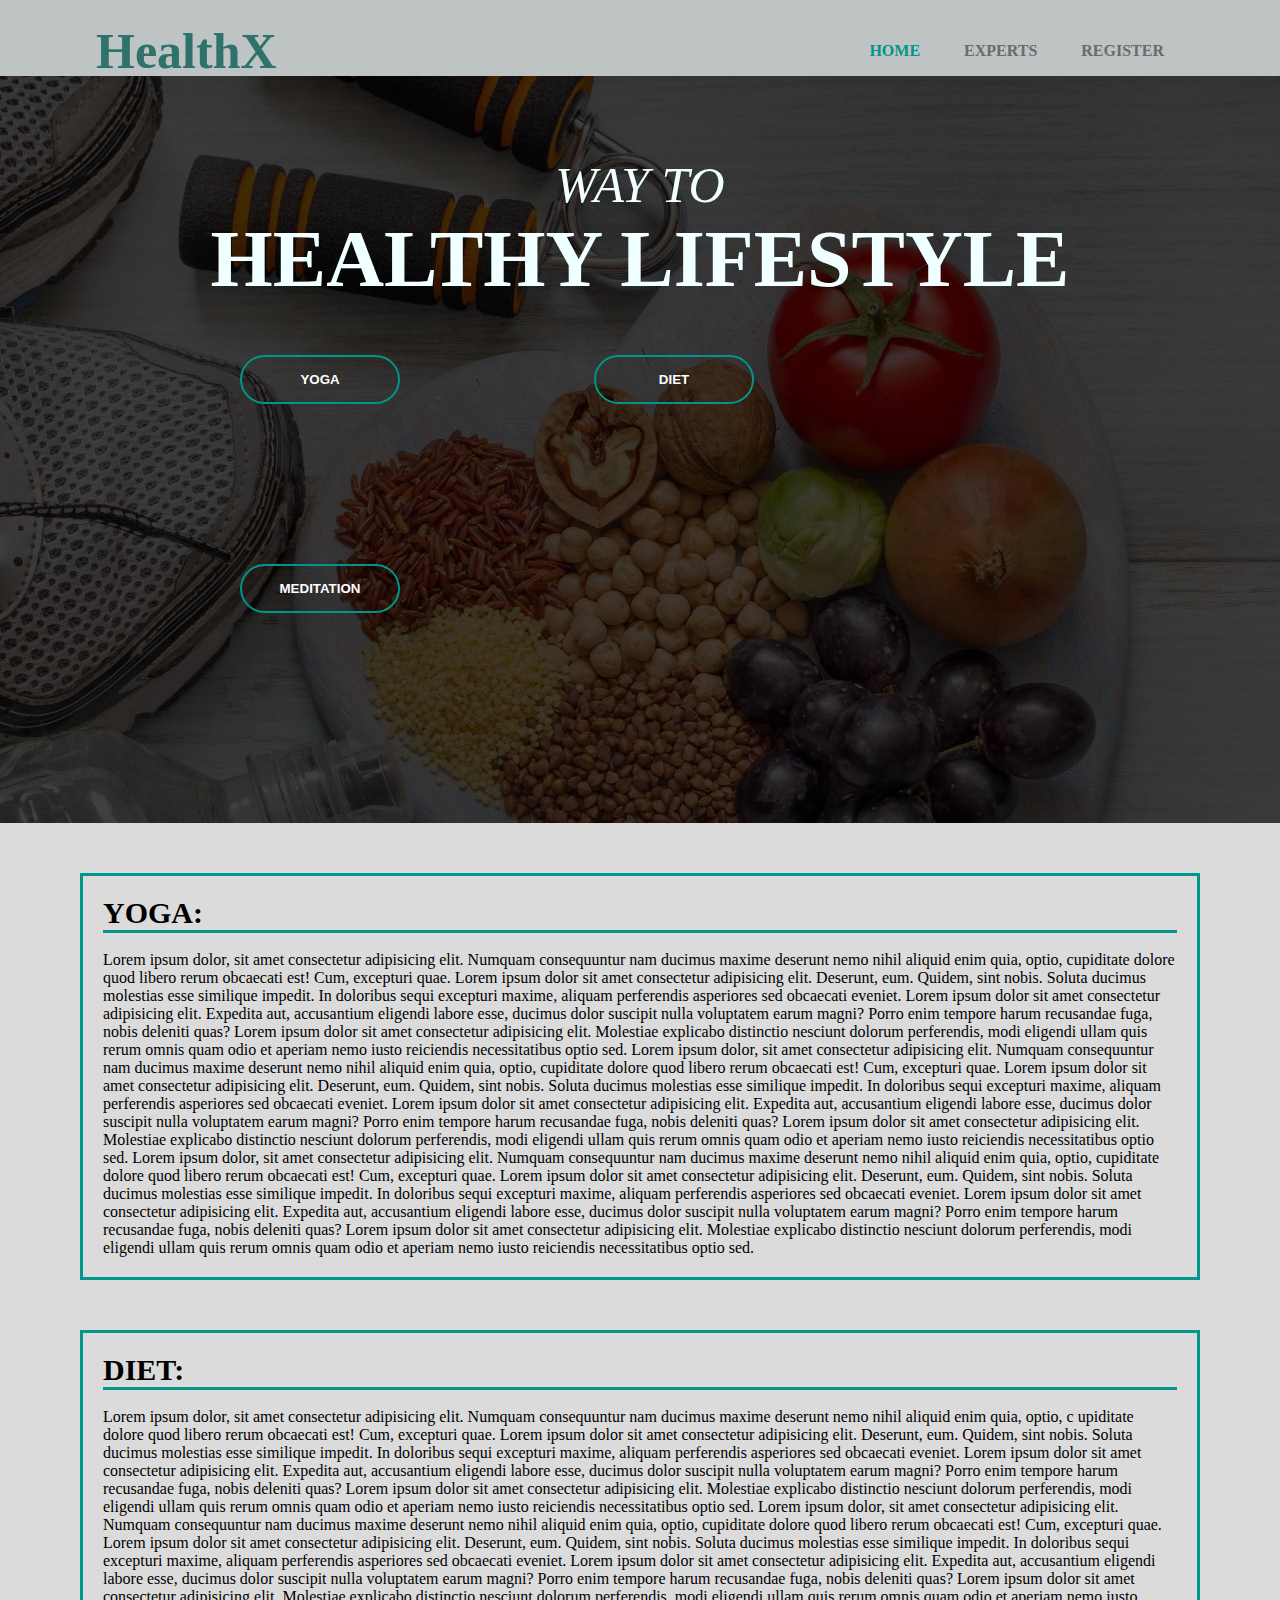
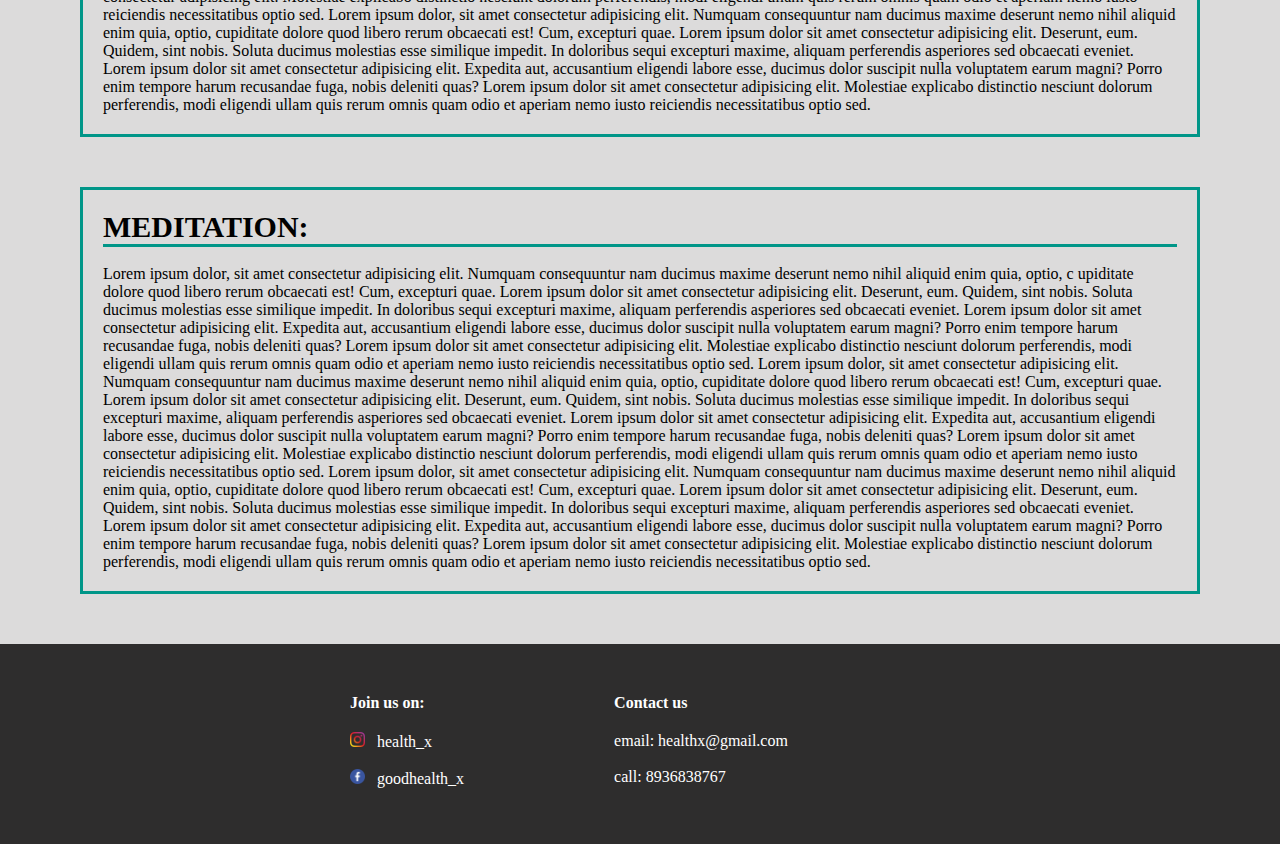
<file: index.html>
<!DOCTYPE html>
<html lang="en">
<head>
    <meta charset="UTF-8">
    <meta http-equiv="X-UA-Compatible" content="IE=edge">
    <meta name="viewport" content="width=device-width, initial-scale=1.0">
    <title>Good Health</title>
    <link rel="stylesheet" href="home.css">
</head>
<body>
    <div class="head">
        <div class="navbar">
            <h1>HealthX</h1>
            <ul>
                <li class="active"><a href="#" >Home</a></li>
                <li><a href="experts.html">Experts</a></li>
                <li><a href="book.html">Register</a></li>
            </ul>
        </div>
    </div>
        <div class="content">
            <p>WAY TO</p>
            <h1>HEALTHY LIFESTYLE</h1>
            <a href="#yoga"><button type="button"><span></span>YOGA</button></a>
            <a href="#diet"><button type="button"><span></span>DIET</button></a>
            <a href="#meditation"><button type="button"><span></span>MEDITATION</button></a>
        </div>
        <div class="info">
            <div class="yoga">
            <h3 id="yoga">YOGA:</h3><br>
            <p>Lorem ipsum dolor, sit amet consectetur adipisicing elit. 
                Numquam consequuntur nam ducimus maxime deserunt nemo nihil aliquid enim quia, optio, 
                cupiditate dolore quod libero rerum obcaecati est! Cum, excepturi quae.
                Lorem ipsum dolor sit amet consectetur adipisicing elit. Deserunt, eum. 
                Quidem, sint nobis. Soluta ducimus molestias esse similique impedit. 
                In doloribus sequi excepturi maxime, aliquam perferendis asperiores sed obcaecati eveniet.
                Lorem ipsum dolor sit amet consectetur adipisicing elit. 
                Expedita aut, accusantium eligendi labore esse, ducimus dolor suscipit nulla voluptatem earum magni? 
                Porro enim tempore harum recusandae fuga, nobis deleniti quas?
                Lorem ipsum dolor sit amet consectetur adipisicing elit. Molestiae explicabo distinctio nesciunt dolorum perferendis, 
                modi eligendi ullam quis rerum omnis quam odio et aperiam nemo iusto reiciendis necessitatibus optio sed.
                Lorem ipsum dolor, sit amet consectetur adipisicing elit. 
                Numquam consequuntur nam ducimus maxime deserunt nemo nihil aliquid enim quia, optio, 
                cupiditate dolore quod libero rerum obcaecati est! Cum, excepturi quae.
                Lorem ipsum dolor sit amet consectetur adipisicing elit. Deserunt, eum. 
                Quidem, sint nobis. Soluta ducimus molestias esse similique impedit. 
                In doloribus sequi excepturi maxime, aliquam perferendis asperiores sed obcaecati eveniet.
                Lorem ipsum dolor sit amet consectetur adipisicing elit. 
                Expedita aut, accusantium eligendi labore esse, ducimus dolor suscipit nulla voluptatem earum magni? 
                Porro enim tempore harum recusandae fuga, nobis deleniti quas?
                Lorem ipsum dolor sit amet consectetur adipisicing elit. Molestiae explicabo distinctio nesciunt dolorum perferendis, 
                modi eligendi ullam quis rerum omnis quam odio et aperiam nemo iusto reiciendis necessitatibus optio sed.
                Lorem ipsum dolor, sit amet consectetur adipisicing elit. 
                Numquam consequuntur nam ducimus maxime deserunt nemo nihil aliquid enim quia, optio, 
                cupiditate dolore quod libero rerum obcaecati est! Cum, excepturi quae.
                Lorem ipsum dolor sit amet consectetur adipisicing elit. Deserunt, eum. 
                Quidem, sint nobis. Soluta ducimus molestias esse similique impedit. 
                In doloribus sequi excepturi maxime, aliquam perferendis asperiores sed obcaecati eveniet.
                Lorem ipsum dolor sit amet consectetur adipisicing elit. 
                Expedita aut, accusantium eligendi labore esse, ducimus dolor suscipit nulla voluptatem earum magni? 
                Porro enim tempore harum recusandae fuga, nobis deleniti quas?
                Lorem ipsum dolor sit amet consectetur adipisicing elit. Molestiae explicabo distinctio nesciunt dolorum perferendis, 
                modi eligendi ullam quis rerum omnis quam odio et aperiam nemo iusto reiciendis necessitatibus optio sed.
            </p>
            </div>
            <div class="diet">
            <h3 id="diet">DIET:</h3><br>
            <p>Lorem ipsum dolor, sit amet consectetur adipisicing elit. 
                Numquam consequuntur nam ducimus maxime deserunt nemo nihil aliquid enim quia, optio, c
                upiditate dolore quod libero rerum obcaecati est! Cum, excepturi quae.
                Lorem ipsum dolor sit amet consectetur adipisicing elit. Deserunt, eum. 
                Quidem, sint nobis. Soluta ducimus molestias esse similique impedit. 
                In doloribus sequi excepturi maxime, aliquam perferendis asperiores sed obcaecati eveniet.
                Lorem ipsum dolor sit amet consectetur adipisicing elit. 
                Expedita aut, accusantium eligendi labore esse, ducimus dolor suscipit nulla voluptatem earum magni? 
                Porro enim tempore harum recusandae fuga, nobis deleniti quas?
                Lorem ipsum dolor sit amet consectetur adipisicing elit. Molestiae explicabo distinctio nesciunt dolorum perferendis, 
                modi eligendi ullam quis rerum omnis quam odio et aperiam nemo iusto reiciendis necessitatibus optio sed.
                Lorem ipsum dolor, sit amet consectetur adipisicing elit. 
                Numquam consequuntur nam ducimus maxime deserunt nemo nihil aliquid enim quia, optio, 
                cupiditate dolore quod libero rerum obcaecati est! Cum, excepturi quae.
                Lorem ipsum dolor sit amet consectetur adipisicing elit. Deserunt, eum. 
                Quidem, sint nobis. Soluta ducimus molestias esse similique impedit. 
                In doloribus sequi excepturi maxime, aliquam perferendis asperiores sed obcaecati eveniet.
                Lorem ipsum dolor sit amet consectetur adipisicing elit. 
                Expedita aut, accusantium eligendi labore esse, ducimus dolor suscipit nulla voluptatem earum magni? 
                Porro enim tempore harum recusandae fuga, nobis deleniti quas?
                Lorem ipsum dolor sit amet consectetur adipisicing elit. Molestiae explicabo distinctio nesciunt dolorum perferendis, 
                modi eligendi ullam quis rerum omnis quam odio et aperiam nemo iusto reiciendis necessitatibus optio sed.
                Lorem ipsum dolor, sit amet consectetur adipisicing elit. 
                Numquam consequuntur nam ducimus maxime deserunt nemo nihil aliquid enim quia, optio, 
                cupiditate dolore quod libero rerum obcaecati est! Cum, excepturi quae.
                Lorem ipsum dolor sit amet consectetur adipisicing elit. Deserunt, eum. 
                Quidem, sint nobis. Soluta ducimus molestias esse similique impedit. 
                In doloribus sequi excepturi maxime, aliquam perferendis asperiores sed obcaecati eveniet.
                Lorem ipsum dolor sit amet consectetur adipisicing elit. 
                Expedita aut, accusantium eligendi labore esse, ducimus dolor suscipit nulla voluptatem earum magni? 
                Porro enim tempore harum recusandae fuga, nobis deleniti quas?
                Lorem ipsum dolor sit amet consectetur adipisicing elit. Molestiae explicabo distinctio nesciunt dolorum perferendis, 
                modi eligendi ullam quis rerum omnis quam odio et aperiam nemo iusto reiciendis necessitatibus optio sed.
            </p>
            </div>
            <div class="medi">
            <h3 id="meditation">MEDITATION:</h3><br>
            <p>Lorem ipsum dolor, sit amet consectetur adipisicing elit. 
                Numquam consequuntur nam ducimus maxime deserunt nemo nihil aliquid enim quia, optio, c
                upiditate dolore quod libero rerum obcaecati est! Cum, excepturi quae.
                Lorem ipsum dolor sit amet consectetur adipisicing elit. Deserunt, eum. 
                Quidem, sint nobis. Soluta ducimus molestias esse similique impedit. 
                In doloribus sequi excepturi maxime, aliquam perferendis asperiores sed obcaecati eveniet.
                Lorem ipsum dolor sit amet consectetur adipisicing elit. 
                Expedita aut, accusantium eligendi labore esse, ducimus dolor suscipit nulla voluptatem earum magni? 
                Porro enim tempore harum recusandae fuga, nobis deleniti quas?
                Lorem ipsum dolor sit amet consectetur adipisicing elit. Molestiae explicabo distinctio nesciunt dolorum perferendis, 
                modi eligendi ullam quis rerum omnis quam odio et aperiam nemo iusto reiciendis necessitatibus optio sed.
                Lorem ipsum dolor, sit amet consectetur adipisicing elit. 
                Numquam consequuntur nam ducimus maxime deserunt nemo nihil aliquid enim quia, optio, 
                cupiditate dolore quod libero rerum obcaecati est! Cum, excepturi quae.
                Lorem ipsum dolor sit amet consectetur adipisicing elit. Deserunt, eum. 
                Quidem, sint nobis. Soluta ducimus molestias esse similique impedit. 
                In doloribus sequi excepturi maxime, aliquam perferendis asperiores sed obcaecati eveniet.
                Lorem ipsum dolor sit amet consectetur adipisicing elit. 
                Expedita aut, accusantium eligendi labore esse, ducimus dolor suscipit nulla voluptatem earum magni? 
                Porro enim tempore harum recusandae fuga, nobis deleniti quas?
                Lorem ipsum dolor sit amet consectetur adipisicing elit. Molestiae explicabo distinctio nesciunt dolorum perferendis, 
                modi eligendi ullam quis rerum omnis quam odio et aperiam nemo iusto reiciendis necessitatibus optio sed.
                Lorem ipsum dolor, sit amet consectetur adipisicing elit. 
                Numquam consequuntur nam ducimus maxime deserunt nemo nihil aliquid enim quia, optio, 
                cupiditate dolore quod libero rerum obcaecati est! Cum, excepturi quae.
                Lorem ipsum dolor sit amet consectetur adipisicing elit. Deserunt, eum. 
                Quidem, sint nobis. Soluta ducimus molestias esse similique impedit. 
                In doloribus sequi excepturi maxime, aliquam perferendis asperiores sed obcaecati eveniet.
                Lorem ipsum dolor sit amet consectetur adipisicing elit. 
                Expedita aut, accusantium eligendi labore esse, ducimus dolor suscipit nulla voluptatem earum magni? 
                Porro enim tempore harum recusandae fuga, nobis deleniti quas?
                Lorem ipsum dolor sit amet consectetur adipisicing elit. Molestiae explicabo distinctio nesciunt dolorum perferendis, 
                modi eligendi ullam quis rerum omnis quam odio et aperiam nemo iusto reiciendis necessitatibus optio sed.
            </p>
            </div>
        </div>
    
    <div class="foot">
        <div class="contact">
            <h4>Join us on:</h4>
            <p>
                <img src="instagram.png">&nbsp;&nbsp; health_x <br><br>
                <img src="facebook.png">&nbsp;&nbsp; goodhealth_x
            </p>
        </div>
        <div class="contact">
            <h4>Contact us</h4>
            <p>
                email: healthx@gmail.com <br><br>
                call: 8936838767
            </p>
        </div>
    </div>
</body>
</html>
</file>
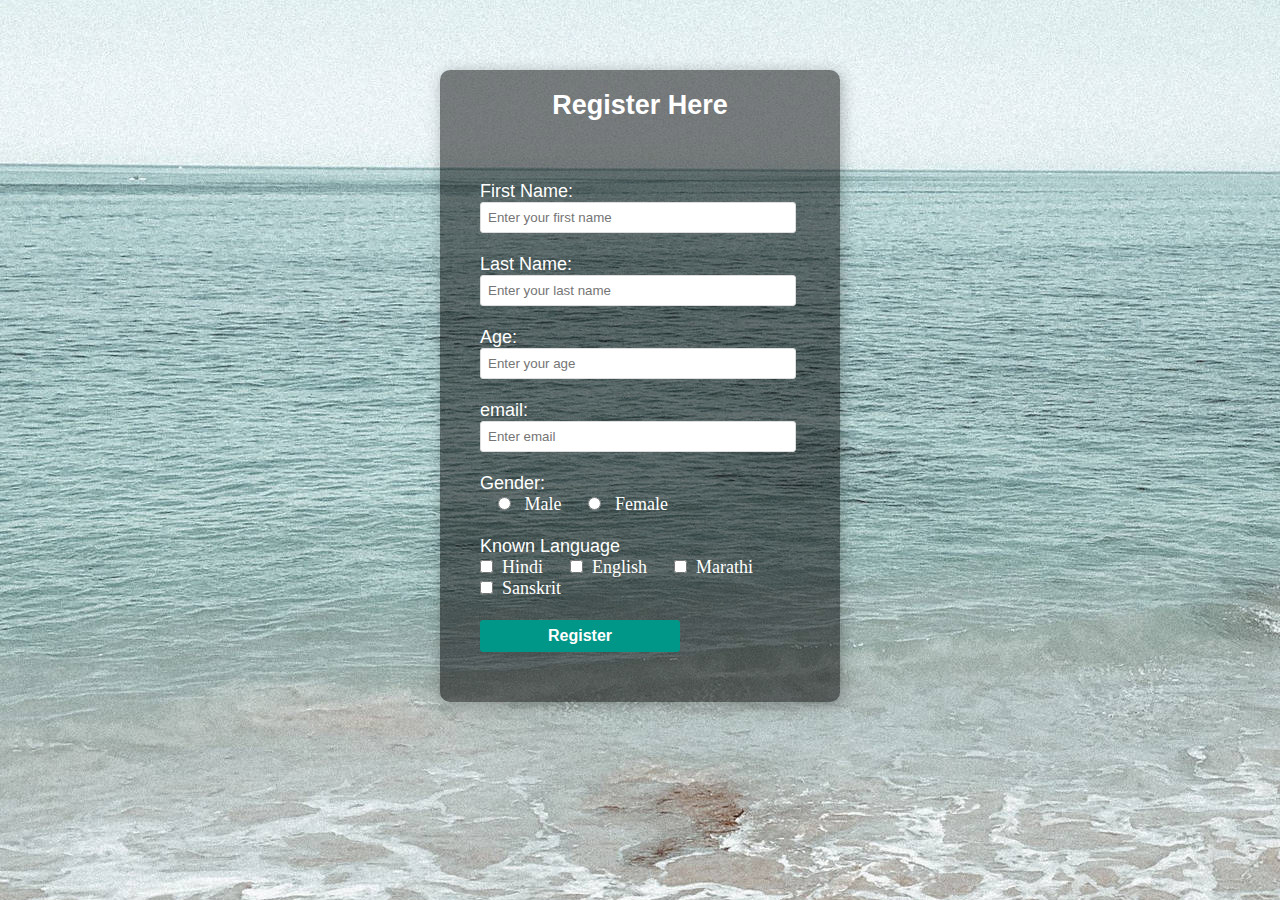
<file: book.html>
<!DOCTYPE html>
<html lang="en">
<head>
    <meta charset="UTF-8">
    <meta http-equiv="X-UA-Compatible" content="IE=edge">
    <meta name="viewport" content="width=device-width, initial-scale=1.0">
    <title>Good Health</title>
    <link rel="stylesheet" href="book.css">
</head>
<body>
    <div class="con">
        <div class="reg">
        <h2>Register Here</h2>
        <form id="register">
            <label>First Name:</label>
            <br>
            <input type="text" name="fname" id="name" placeholder="Enter your first name">
            <br><br>
            <label>Last Name:</label>
            <br>
            <input type="text" name="lname" id="name" placeholder="Enter your last name">
            <br><br>
            <label>Age:</label>
            <br>
            <input type="number" name="age" id="name" placeholder="Enter your age">
            <br><br>
            <label>email:</label>
            <br>
            <input type="email" name="email" id="name" placeholder="Enter email">
            <br><br>
            <label>Gender:</label>
            <br>
            &nbsp;&nbsp;&nbsp;
            <input type="radio" name="gender" id="male">
            &nbsp;
            <span id="male">Male</span>
            &nbsp;&nbsp;&nbsp;&nbsp;
            <input type="radio" name="gender" id="female">
            &nbsp;
            <span id="female">Female</span>
            <br><br>
            <label>Known Language</label>
            <br>
            <input type="checkbox" name="lang" id="hindi">&nbsp;
            <span id="hindi">Hindi</span>
            &nbsp;&nbsp;&nbsp;&nbsp;
            <input type="checkbox" name="lang" id="eng">&nbsp;
            <span id="eng">English</span>
            &nbsp;&nbsp;&nbsp;&nbsp;
            <input type="checkbox" name="lang" id="mar">&nbsp;
            <span id="mar">Marathi</span>
            &nbsp;&nbsp;&nbsp;&nbsp;&nbsp;&nbsp;
            <input type="checkbox" name="lang" id="sans">&nbsp;
            <span id="sans">Sanskrit</span>
            <br><br>
            <input type="button" value="Register" name="submit" id="submit">
        </form>
        </div>
    </div>
</body>
</html>
</file>
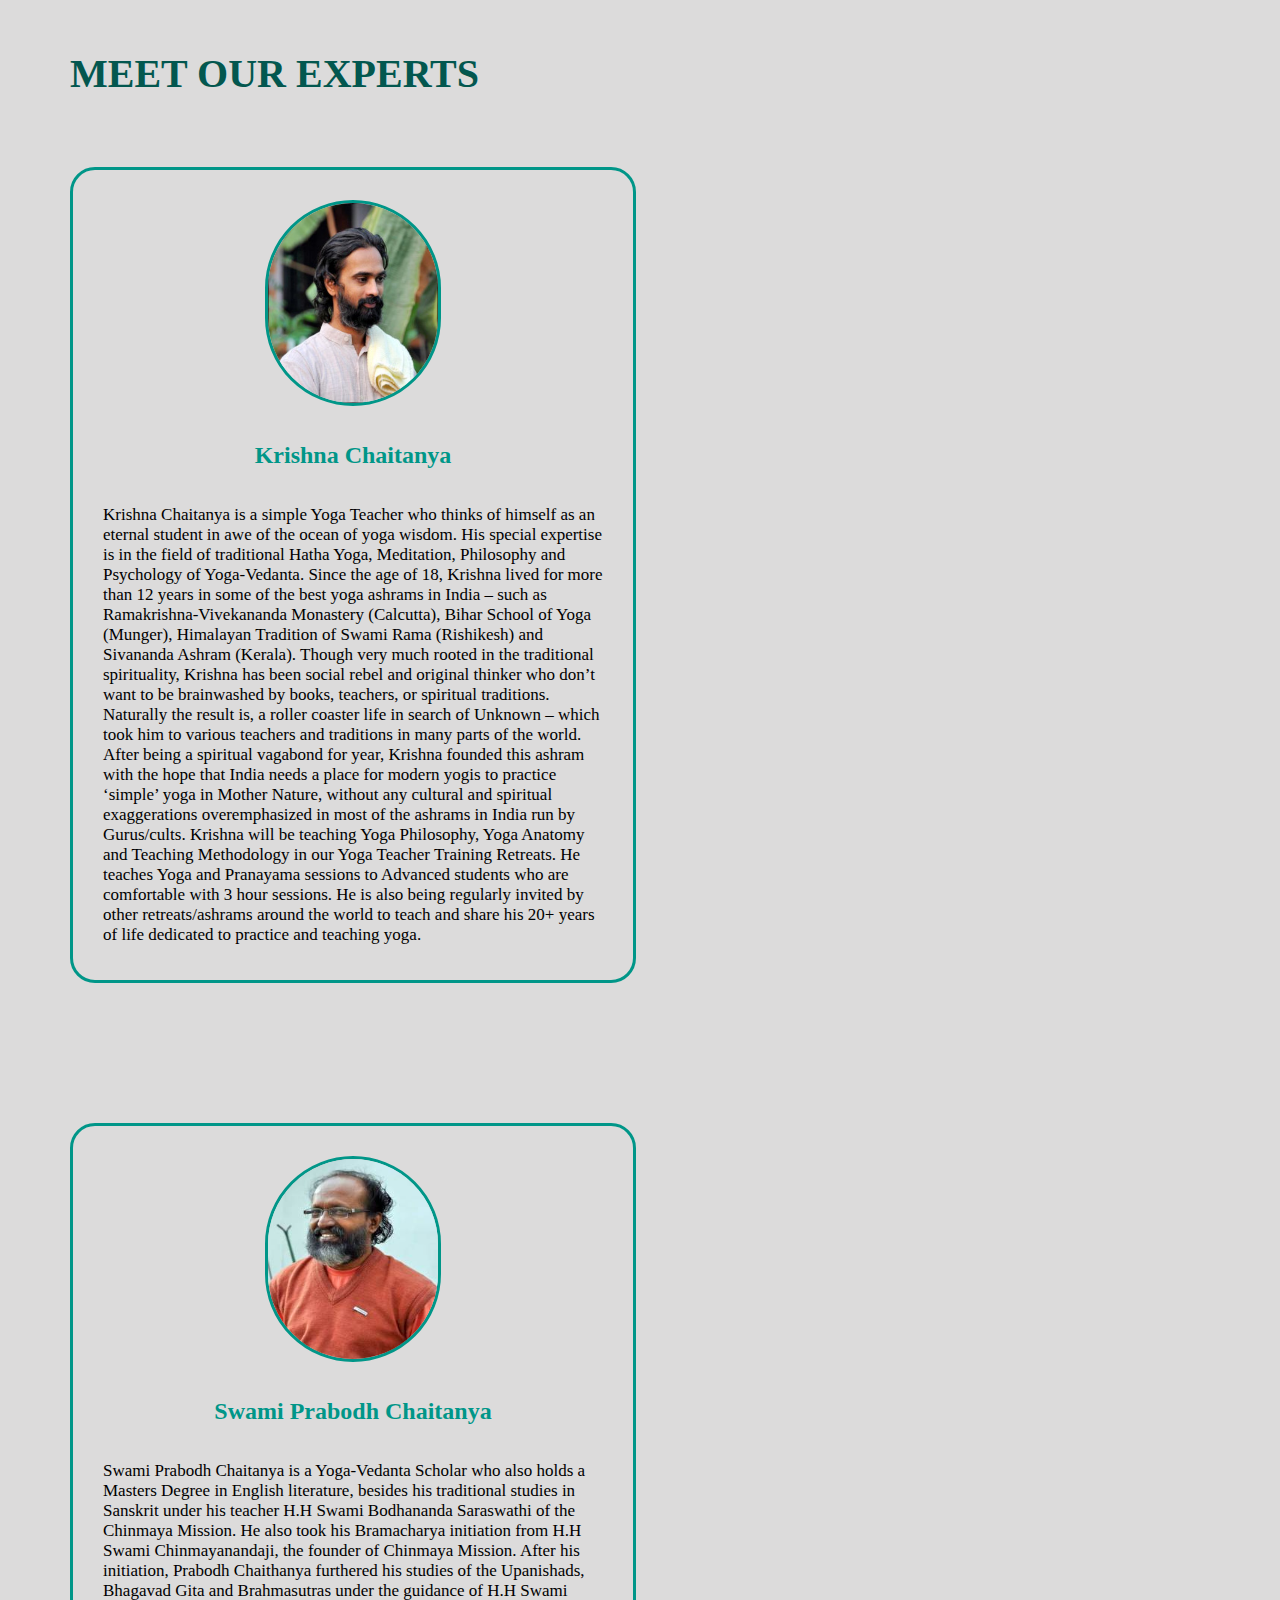
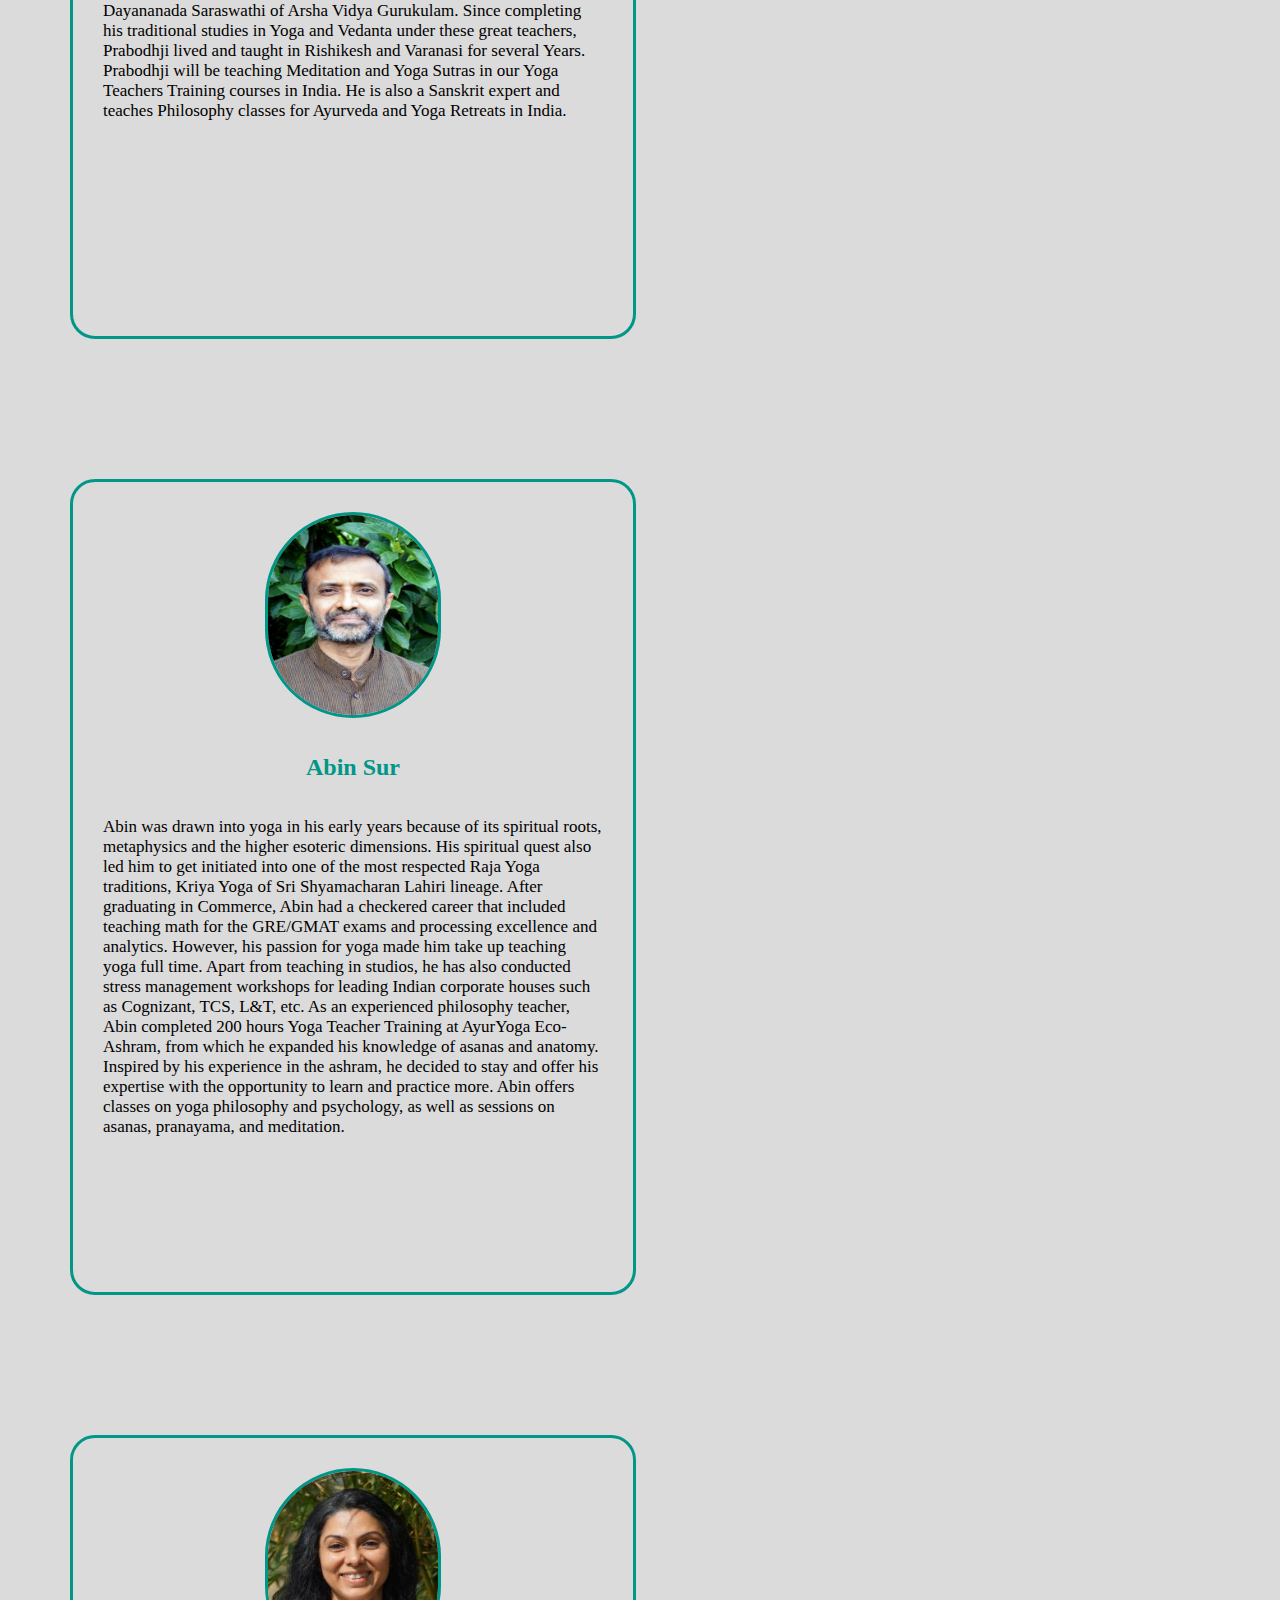
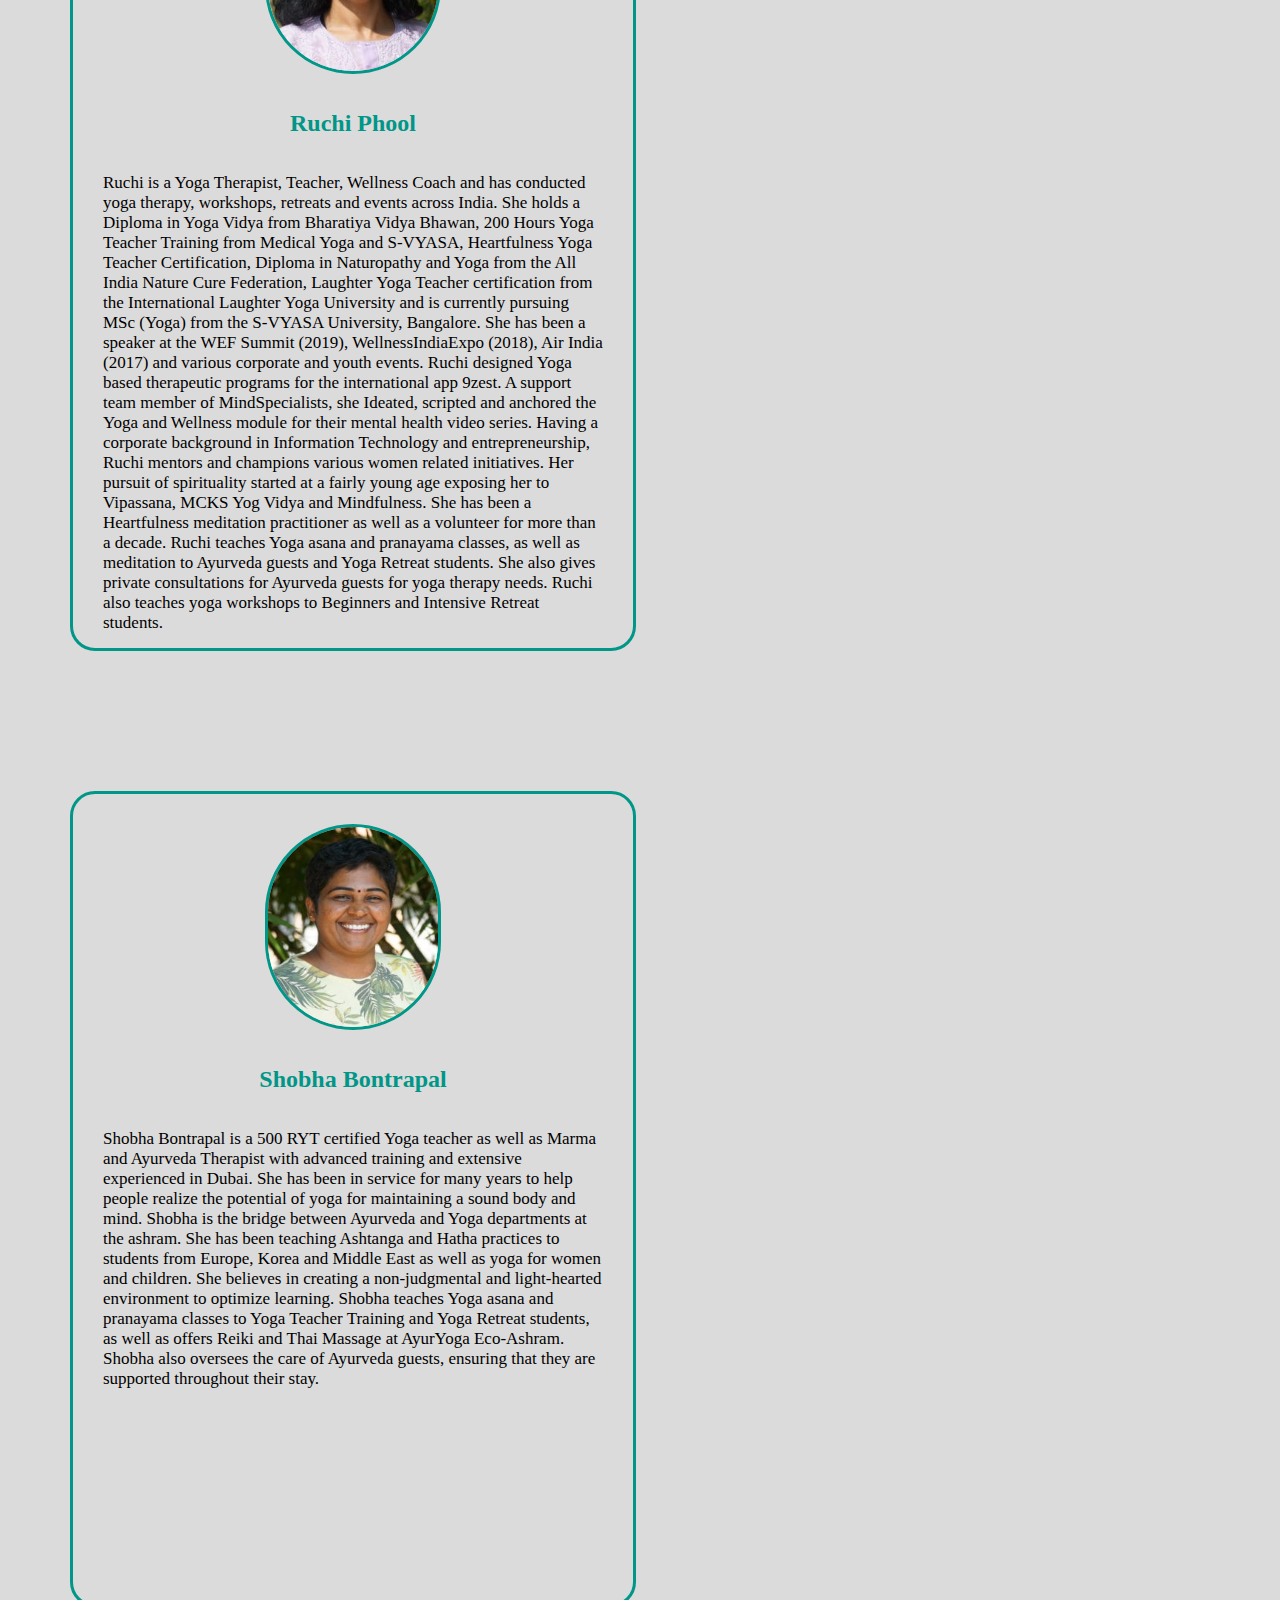
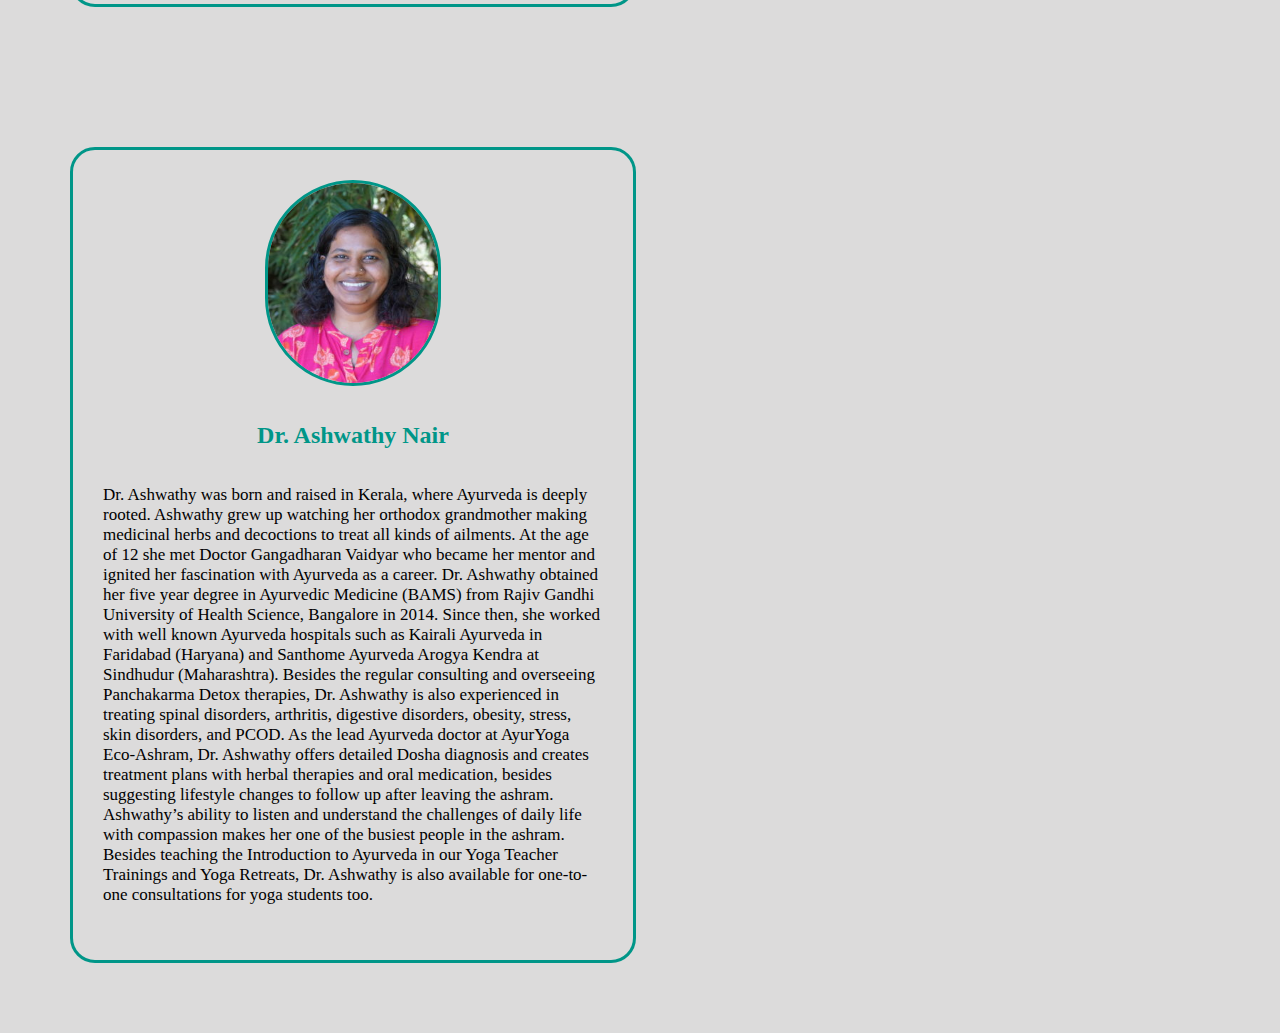
<file: experts.html>
<!DOCTYPE html>
<html lang="en">
<head>
    <meta charset="UTF-8">
    <meta http-equiv="X-UA-Compatible" content="IE=edge">
    <meta name="viewport" content="width=device-width, initial-scale=1.0">
    <title>Good Health</title>
    <link rel="stylesheet" href="expert.css">
</head>
<body>
    <div class="head">
        <h1>MEET OUR EXPERTS</h1>
    </div>
    <div class="con">
        <img src="krishnachaitanya.jpg"><br><br>
        <h2>Krishna Chaitanya</h2><br><br>
        <p>Krishna Chaitanya is a simple Yoga Teacher who thinks of himself as an eternal student in awe of the ocean of yoga wisdom. 
            His special expertise is in the field of traditional Hatha Yoga, Meditation, Philosophy and Psychology of Yoga-Vedanta. 
            Since the age of 18, Krishna lived for more than 12 years in some of the best yoga ashrams in India – such as Ramakrishna-Vivekananda Monastery (Calcutta), Bihar School of Yoga (Munger), 
            Himalayan Tradition of Swami Rama (Rishikesh) and Sivananda Ashram (Kerala).
            Though very much rooted in the traditional spirituality, Krishna has been social rebel and original thinker who don’t want to be brainwashed by books, teachers, or spiritual traditions. 
            Naturally the result is, a roller coaster life in search of Unknown – which took him to various teachers and traditions in many parts of the world. 
            After being a spiritual vagabond for year, Krishna founded this ashram with the hope that India needs a place for modern yogis to practice ‘simple’ yoga in Mother Nature, 
            without any cultural and spiritual exaggerations overemphasized  in most of the ashrams in India run by Gurus/cults.
            Krishna will be teaching Yoga Philosophy, Yoga Anatomy and Teaching Methodology in our Yoga Teacher Training Retreats. 
            He teaches Yoga and Pranayama sessions to Advanced students who are comfortable with 3 hour sessions. 
            He is also being regularly invited by other retreats/ashrams around the world to teach and share his 20+ years of life dedicated to practice and teaching yoga. 
        </p>
    </div>
    <div class="con">
        <img src="swamiprabodh.jpg"><br><br>
            <h2>Swami Prabodh Chaitanya</h2><br><br>
        <p> Swami Prabodh Chaitanya is a Yoga-Vedanta Scholar who also holds a Masters Degree in English literature,
             besides his traditional studies in Sanskrit under his teacher H.H Swami Bodhananda Saraswathi of the Chinmaya Mission. 
            He also took his Bramacharya initiation from H.H Swami Chinmayanandaji, the founder of Chinmaya Mission.
            After his initiation, Prabodh Chaithanya furthered his studies of the Upanishads, Bhagavad Gita and Brahmasutras under the guidance of H.H Swami Dayananada Saraswathi of Arsha Vidya Gurukulam. 
            Since completing his traditional studies in Yoga and Vedanta under these great teachers, Prabodhji lived and taught in Rishikesh and Varanasi for several Years.
            Prabodhji will be teaching Meditation and Yoga Sutras in our Yoga Teachers Training courses in India. 
            He is also a Sanskrit expert and teaches Philosophy classes for Ayurveda and Yoga Retreats in India. 
        </p>
    </div>
    <div class="con">
        <img src="abinsur.jpg"><br><br>
        <h2>Abin Sur</h2><br><br>
        <p>Abin was drawn into yoga in his early years because of its spiritual roots, metaphysics and the higher esoteric dimensions. 
            His spiritual quest also led him to get initiated into one of the most respected Raja Yoga traditions, Kriya Yoga of Sri Shyamacharan Lahiri lineage.
            After graduating in Commerce, Abin had a checkered career that included teaching math for the GRE/GMAT exams and processing excellence and analytics. 
            However, his passion for yoga made him take up teaching yoga full time. Apart from teaching in studios, 
            he has also conducted stress management workshops for leading Indian corporate houses such as Cognizant, TCS, L&T, etc.
            As an experienced philosophy teacher, Abin completed 200 hours Yoga Teacher Training at AyurYoga Eco-Ashram, from which he expanded his knowledge of asanas and anatomy. 
            Inspired by his experience in the ashram, he decided to stay and offer his expertise with the opportunity to learn and practice more.
            Abin offers classes on yoga philosophy and psychology, as well as sessions on asanas, pranayama, and meditation.
        </p>
    </div>
    <div class="con">
        <img src="ruchiphool.jpg"><br><br>
        <h2>Ruchi Phool</h2><br><br>
        <p>Ruchi is a Yoga Therapist, Teacher, Wellness Coach and has conducted yoga therapy, workshops, retreats and events across India. 
            She holds a Diploma in Yoga Vidya from Bharatiya Vidya Bhawan, 200 Hours Yoga Teacher Training from Medical Yoga and S-VYASA, Heartfulness Yoga Teacher Certification, 
            Diploma in Naturopathy and Yoga from the All India Nature Cure Federation, 
            Laughter Yoga Teacher certification from the International Laughter Yoga University and is currently pursuing MSc (Yoga) from the S-VYASA University, Bangalore. 
            She has been a speaker at the WEF Summit (2019), WellnessIndiaExpo (2018), Air India (2017) and various corporate and youth events. 
            Ruchi designed Yoga based therapeutic programs for the international app 9zest. A support team member of MindSpecialists, 
            she Ideated, scripted and anchored the Yoga and Wellness module for their mental health video series. 
            Having a corporate background in Information Technology and entrepreneurship, Ruchi mentors and champions various women related initiatives.
            Her pursuit of spirituality started at a fairly young age exposing her to Vipassana, MCKS Yog Vidya and Mindfulness. 
            She has been a Heartfulness meditation practitioner as well as a volunteer for more than a decade.
            Ruchi teaches Yoga asana and pranayama classes, as well as meditation to Ayurveda guests and Yoga Retreat students. 
            She also gives private consultations for Ayurveda guests for yoga therapy needs. 
            Ruchi also teaches yoga workshops to Beginners and Intensive Retreat students.
        </p>
    </div>
    <div class="con">
        <img src="shobha.jpg"><br><br>
        <h2>Shobha Bontrapal</h2><br><br>
        <p>Shobha Bontrapal is a 500 RYT certified Yoga teacher as well as Marma and Ayurveda Therapist with advanced training and extensive experienced in Dubai. 
            She has been in service for many years to help people realize the potential of yoga for maintaining a sound body and mind. 
            Shobha is the bridge between Ayurveda and Yoga departments at the ashram. 
            She has been teaching Ashtanga and Hatha practices to students from Europe, Korea and Middle East as well as yoga for women and children. 
            She believes in creating a non-judgmental and light-hearted environment to optimize learning.
            Shobha teaches Yoga asana and pranayama classes to Yoga Teacher Training and Yoga Retreat students, as well as offers Reiki and Thai Massage at AyurYoga Eco-Ashram. 
            Shobha also oversees the care of Ayurveda guests, ensuring that they are supported throughout their stay.
        </p>
    </div>
    <div class="con">
        <img src="ashwathynair.jpg"><br><br>
        <h2>Dr. Ashwathy Nair</h2><br><br>
        <p>Dr. Ashwathy was born and raised in Kerala, where Ayurveda is deeply rooted. Ashwathy grew up watching her orthodox grandmother making medicinal herbs and decoctions to treat all kinds of ailments. 
            At the age of 12 she met Doctor Gangadharan Vaidyar who became her mentor and ignited her fascination with Ayurveda as a career. 
            Dr. Ashwathy obtained her five year degree in Ayurvedic Medicine (BAMS) from Rajiv Gandhi University of Health Science, Bangalore in 2014. 
            Since then, she worked with well known Ayurveda hospitals such as Kairali Ayurveda in Faridabad (Haryana) and Santhome Ayurveda Arogya Kendra at Sindhudur (Maharashtra). 
            Besides the regular consulting and overseeing Panchakarma Detox therapies, Dr. Ashwathy is also experienced in treating spinal disorders, arthritis, digestive disorders, obesity, stress, skin disorders, and PCOD. 
            As the lead Ayurveda doctor at AyurYoga Eco-Ashram, 
            Dr. Ashwathy offers detailed Dosha diagnosis and creates treatment plans with herbal therapies and oral medication, besides suggesting lifestyle changes to follow up after leaving the ashram. 
            Ashwathy’s ability to listen and understand the challenges of daily life with compassion makes her one of the busiest people in the ashram.
            Besides teaching the Introduction to Ayurveda in our Yoga Teacher Trainings and Yoga Retreats, Dr. Ashwathy is also available for one-to-one consultations for yoga students too.
        </p>
    </div>
</body>
</html>
</file>
<file: home.css>
*{
    margin: 0;
    padding: 0;
}
body{
    background-image: linear-gradient(rgba(0,0,0,0.75),rgba(0,0,0,0.75)), url(healthylifestyle.jpg);
}
.head{
    background-color: rgb(190, 196, 196);
    width: 100%;
    height: 2cm;
    padding-top: 0px;
}
.navbar{
    width: 85%;
    margin: auto;
    padding: 22px 0;
    align-items: center;
    justify-content: space-between;
    display: flex;
}
.navbar h1{
    font-size: 50px;
    color: #2f726c;
}
.navbar ul li{
    list-style: none;
    display: inline-block;
    margin: 0 20px;
    font-weight: bold;
    position: relative;
}
.navbar ul li a{
    text-transform: uppercase;
    color: rgb(107, 107, 107);
    text-decoration: none;
}
.navbar ul li::after{
    content: '';
    height: 3px;
    width: 0;
    background-color: #009688;
    position: absolute;
    left: 0;
    bottom: -5px;
    transition: 0.3s;
}
.navbar ul li:hover::after{
    width: 100%;
}
ul li.active a{
    color: #009688;
    transition: all 0.4s ease 0s;
}
.content{
    align-items: center;
    margin-top: 80px;
    margin-bottom: 100px;
    margin-left: 100px;
    margin-right: 100px;
    padding-left: 50px;
    padding-right:50px;
}
.content p{
    text-align: center;
    color: azure;
    font-size: 50px;
    font-style: italic;
    font-family:Cambria, Cochin, Georgia, Times, 'Times New Roman', serif;
}
.content h1{
    text-align: center;
    color: azure;
    font-size: 80px;
    font-family:Cambria, Cochin, Georgia, Times, 'Times New Roman', serif;
}
.content button{
    width: 160px;
    padding: 15px 0;
    text-align: center;
    margin: 50px 100px 110px 90px;
    border-radius: 25px;
    font-weight: bold;
    border: 2px solid #009688;
    background: transparent;
    color: white;
    cursor: pointer;
    position: relative;
    overflow: hidden;
}
span{
    background: #009688;
    height: 100%;
    width: 0;
    border-radius: 25px;
    position: absolute;
    left: 0;
    bottom: 0;
    z-index: -1;
    transition: 0.5s;
}
button:hover span{
    width: 100%;
}
.info{
    margin: 0;
    padding-left: 80px;
    padding-top: 50px;
    padding-bottom: 50px;
    padding-right: 80px;
    background-color: rgb(220, 219, 219);
}
.info h3{
    font-size: 30px;
    border-bottom: solid #009688;
}
.info .yoga{
    padding-bottom: 70px;
    border: solid #009688;
    padding: 20px 20px;
}
.info .diet{
    padding-bottom: 70px;
    border: solid #009688;
    padding: 20px 20px;
    margin-top: 50px;
}
.info .medi{
    padding-bottom: 70px;
    border: solid #009688;
    padding: 20px 20px;
    margin-top: 50px;
}
.foot{
    height:100px ;
    background-color: rgb(46, 45, 45);
    padding-left: 200px ;
    padding-right: 200px;
    padding-top: 50px;
    padding-bottom: 50px
}
.foot img{
    width: 15px;
    height: 15px;
}
.foot h4{
    color: white;
    padding-bottom: 20px;
}
.foot p{
    color: white;
}
.contact{
    float: left;
    padding-left: 150px;
}
</file>
<file: book.css>
*{
    margin: 0;
    padding: 0;
}
body{
    background-image: url(background.jpg);
    
}
.con{
    width: 400px;
    margin: 70px auto 0px auto;
    padding-bottom: 60px;
}
.con h2{
    text-align: center;
    padding: 20px;
    font-family: sans-serif;
}
.reg{
    background-color: rgba(0,0,0,0.5);
    width: 100%;
    font-size: 18px;
    border-radius: 10px;
    box-shadow: 2px 2px 15px rgba(0,0,0,0.3);
    color: white;
    padding-bottom: 10px;
}
form#register{
    margin: 40px;
}
label{
    font-family: sans-serif;
    font-size: 18px;
}
form #name{
    width: 300px;
    border: 1px solid #ddd;
    border-radius: 3px;
    padding: 7px;
    background-color: #fff;
    outline: 0;
}
form #submit{
    width: 200px;
    padding: 7px;
    font-size: 16px;
    font-family: sans-serif;
    font-weight: 600;
    border: none;
    border-radius: 3px;
    background-color: #009688;
    color: #fff;
    cursor: pointer;
}
</file>
<file: expert.css>
*{
    margin: 0;
    padding: 0;
}
body{
    background-color: rgb(220, 219, 219);
}
.con{
    width: 500px;
    height: 750px;
    background-color:transparent;
    float: left;
    border: solid #009688;
    border-radius: 25px;
    padding: 30px;
    margin: 70px;
}
.con img{
    width: 170px;
    height: 200px;
    margin-left: auto;
    margin-right: auto;
    display: block;
    border: solid #009688;
    border-radius: 2000px;
}
.con p{
    font-size: 17px;
}
.con h2{
    color: #009688;
    text-align: center;
}
.head h1{
    color: #03574f;
    padding-left: 70px;
    padding-top: 50px;
    font-size: 40px;
}
</file>
